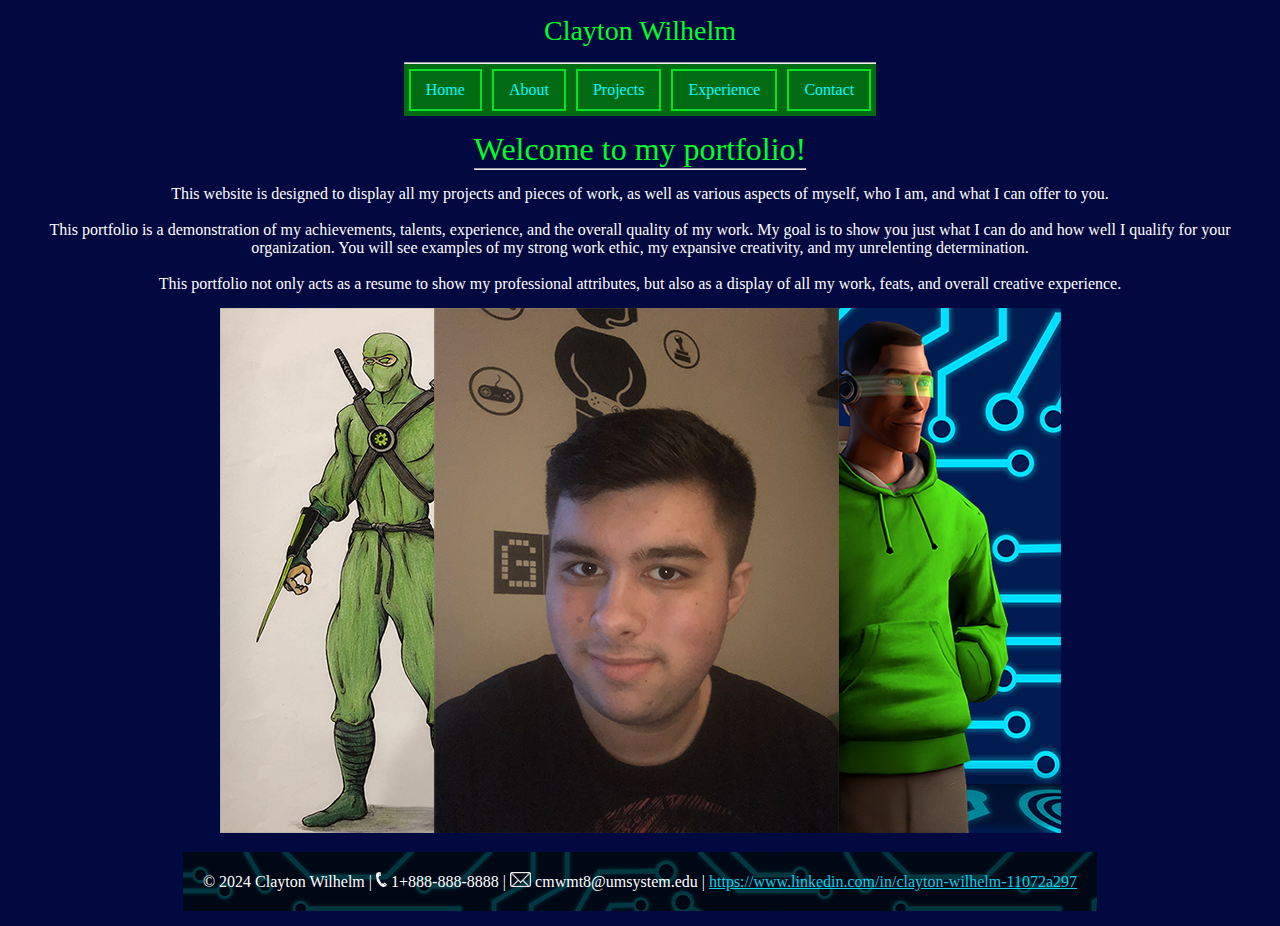
<file: index.html>
<!DOCTYPE html>
<html lang="en-US">
<head>
    <meta charset="utf-8">
    <title>Home</title>
    <link rel="icon" type="image" href="images/favicon.ico">
    <link rel="stylesheet" href="style.css">
    <link rel="stylesheet" href="nav.css">
    <meta name="viewport" content="width=device-width,initial-scale=1">
</head>
  <!--

*****************************************************************************

Title:  Clayton's Portfolio Home Page Beta

Use:  Design Home page

Author:  Clayton Wilhelm

******************************************************************************

-->
<body style="background-color: #020840;">
<div class="homepage">
    <header class="title">
        Clayton Wilhelm
    </header>
    <header class="mobilebar">
        <nav id="menu">
            <hr>
            <ul>
                <li><a href="index.html" style="color: #00FBFF;">Home</a></li>
                <li><a href="About.html" style="color: #00FBFF;">About</a></li>
                <li><a href="project.html" style="color: #00FBFF;">Projects</a>
                    <ul>
                        <li><a href="#Link 1" style="color: #00FBFF;">Link 1</a></li>
                        <li><a href="#Link 2" style="color: #00FBFF;">Link 2</a></li>
                        <li><a href="#Link 3" style="color: #00FBFF;">Link 3</a></li>
                    </ul>
                </li>
                <li><a href="reflection.html" style="color: #00FBFF;">Experience</a></li>
                <li><a href="contact.html" style="color: #00FBFF;">Contact</a></li>
            </ul>
        </nav>
    </header>
    <div class="line"></div>
    <header class="homehead">
        Welcome to my portfolio!
        <hr>
    </header>
    <main class="homeintro">
        <p>This website is designed to display all my projects and pieces of work, as well as various aspects of myself, who I am, and what I can offer to you.
        <br><br>
        This portfolio is a demonstration of my achievements, talents, experience, and the overall quality of my work. My goal is to show you just what I can do and how well I qualify for your organization. You will see examples of my strong work ethic, my expansive creativity, and my unrelenting determination.
        <br><br>
        This portfolio not only acts as a resume to show my professional attributes, but also as a display of all my work, feats, and overall creative experience.
        </p>
    </main>
    <div class="homeportrait">
        <img src="images/3personas.png" alt="Portfolio Image">
    </div>
    <footer>
        © 2024 Clayton Wilhelm  | <img src="images/phone.png" height="15"> 1+888-888-8888   |   <img src="images/email.png" height="15"> cmwmt8@umsystem.edu  |  <a href ="https://www.linkedin.com/in/clayton-wilhelm-11072a297">https://www.linkedin.com/in/clayton-wilhelm-11072a297</a>
    </footer>
</div>
</body>
</html>
</file>
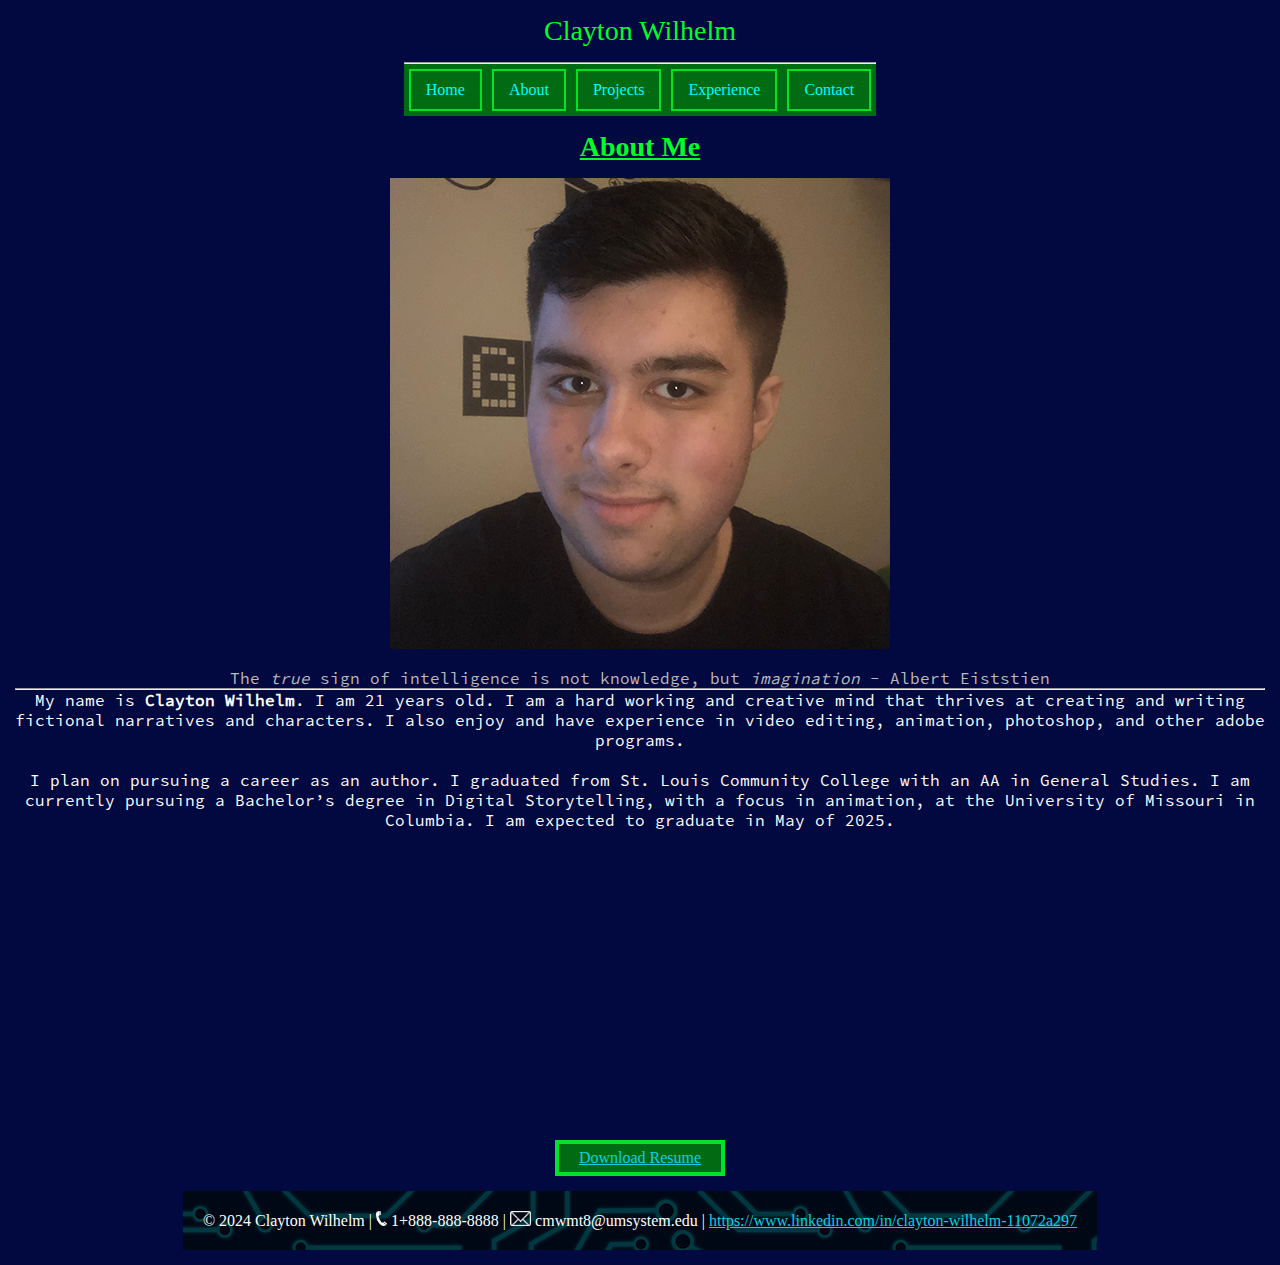
<file: About.html>
<!DOCTYPE html>
<html lang="en-US">
<head>
               <meta charset="utf-8">
               <title>About Me</title>
               <link rel="icon" type="image" href="images/favicon.ico">
               <link rel="stylesheet"
               href="style.css">
               <link rel="stylesheet"
               href="nav.css">
               <meta name="viewport" content="width=device-width,initial-scale=1">
</head>
  <!--

*****************************************************************************

Title:  Clayton's Portfolio About Page Beta

Use:  Design About page

Author:  Clayton Wilhelm

******************************************************************************

-->
<body style="background-color: #020840;">
    <div class="AboutPage">
    <header class="title">
        Clayton Wilhelm
    </header>
    <header class="mobilebar">
        <nav id="menu">
            <hr>
            <ul>
                <li><a href="index.html" style="color: #00FBFF;">Home</a></li>
                <li><a href="About.html" style="color: #00FBFF;">About</a></li>
                <li><a href="project.html" style="color: #00FBFF;">Projects</a>
                    <ul>
                        <li><a href="#Link 1" style="color: #00FBFF;">Link 1</a></li>
                        <li><a href="#Link 2" style="color: #00FBFF;">Link 2</a></li>
                        <li><a href="#Link 3" style="color: #00FBFF;">Link 3</a></li>
                    </ul>
                </li>
                <li><a href="reflection.html" style="color: #00FBFF;">Experience</a></li>
                <li><a href="contact.html" style="color: #00FBFF;">Contact</a></li>
            </ul>
        </nav>
    </header>
    <header class="hed">
        <strong>
            <u>About Me</u>
        </strong>
    </header>
    <div class="aboutphoto">
        <img src="images/Portrait.png">
    </div>
    <main class="meabout">
        <blockquote class="quote">The <em>true</em> sign of intelligence is not knowledge, but <em>imagination</em> - Albert Eiststien</blockquote>
        <hr>
        My name is <strong>Clayton Wilhelm</strong>. 
        I am 21 years old. 
        I am a hard working and creative mind that thrives at creating and writing fictional narratives and characters. 
        I also enjoy and have experience in video editing, animation, photoshop, and other adobe programs. <br><br> I plan on pursuing a career as an author. I graduated from St. Louis Community College with an AA in General Studies. 
        I am currently pursuing a Bachelor’s degree in Digital Storytelling, with a focus in animation, at the University of Missouri in Columbia. 
        I am expected to graduate in May of 2025.
    </main>
    <embed src="https://www.youtube.com/embed/tweCCXz9BWU" width="500" height="280">
    <div class="resumelink">
    <a href ="Resume.pdf">Download Resume</a>
    </div>
    <footer>
        © 2024 Clayton Wilhelm  | <img src="images/phone.png" height="15"> 1+888-888-8888   |   <img src="images/email.png" height="15"> cmwmt8@umsystem.edu  |  <a href ="https://www.linkedin.com/in/clayton-wilhelm-11072a297">https://www.linkedin.com/in/clayton-wilhelm-11072a297</a>
</footer>
</div>
</body>
</html>
</file>
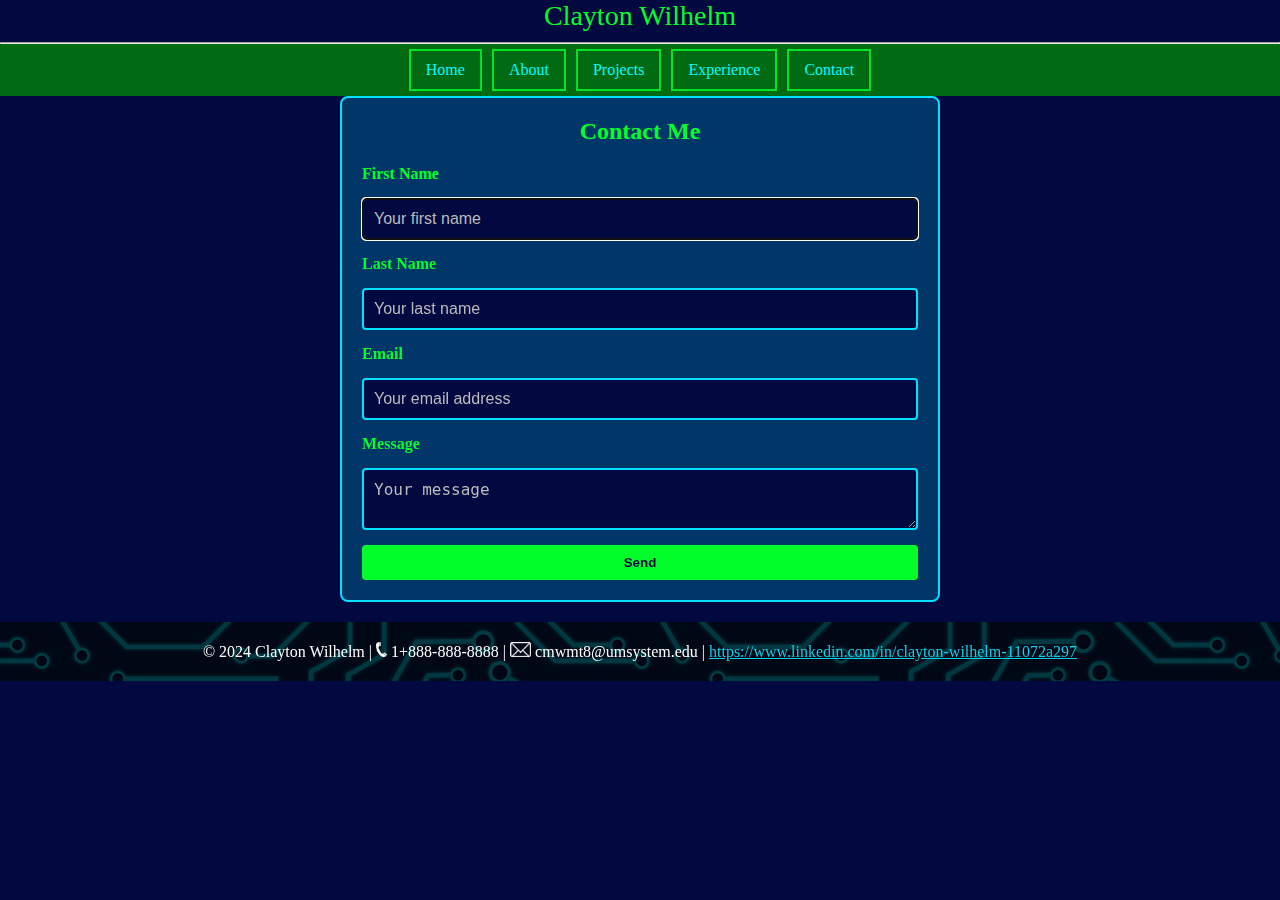
<file: contact.html>
<!DOCTYPE html>
<html lang="en-US">
<head>
    <meta charset="utf-8">
    <title>Contact</title>
    <link rel="icon" type="image" href="images/favicon.ico">
    <link rel="stylesheet"
    href="style.css">
    <link rel="stylesheet"
    href="nav.css">
    <meta name="viewport" content="width=device-width,initial-scale=1">
</head>
<!--

*****************************************************************************

Title:  Clayton's Portfolio Contact Page Beta

Use:  Design Contact page

Author:  Clayton Wilhelm

******************************************************************************

-->
<body style="background-color: #020840;">
    <header class="title">
        Clayton Wilhelm
    </header>
    <header class="mobilebar">
        <nav id="menu">
            <hr>
            <ul>
                <li><a href="index.html" style="color: #00FBFF;">Home</a></li>
                <li><a href="About.html" style="color: #00FBFF;">About</a></li>
                <li><a href="project.html" style="color: #00FBFF;">Projects</a>
                    <ul>
                        <li><a href="#Link 1" style="color: #00FBFF;">Link 1</a></li>
                        <li><a href="#Link 2" style="color: #00FBFF;">Link 2</a></li>
                        <li><a href="#Link 3" style="color: #00FBFF;">Link 3</a></li>
                    </ul>
                </li>
                <li><a href="reflection.html" style="color: #00FBFF;">Experience</a></li>
                <li><a href="contact.html" style="color: #00FBFF;">Contact</a></li>
            </ul>
        </nav>
    </header>
    <section class="contactformsection">
        <h1 class="formheader">Contact Me</h1>
        <form action="mailto:cmwmt8@umsystem.edu?Subject=Portfolio/Professional%20Website%20Contact" method="POST" enctype="text/plain" class="contactform">
            <label for="firstname">First Name</label>
            <input type="text" id="firstname" name="firstname" placeholder="Your first name" required autofocus>

            <label for="lastname">Last Name</label>
            <input type="text" id="lastname" name="lastname" placeholder="Your last name" required>

            <label for="email">Email</label>
            <input type="email" id="email" name="email" placeholder="Your email address" required>

            <label for="message">Message</label>
            <textarea id="message" name="message" placeholder="Your message" required></textarea>

            <button type="submit" class="submitbutton">Send</button>
        </form>
    </section>
<footer>
        © 2024 Clayton Wilhelm  | <img src="images/phone.png" height="15"> 1+888-888-8888   |   <img src="images/email.png" height="15"> cmwmt8@umsystem.edu  |  <a href ="https://www.linkedin.com/in/clayton-wilhelm-11072a297">https://www.linkedin.com/in/clayton-wilhelm-11072a297</a>
</footer>
</body>
</html>
</file>
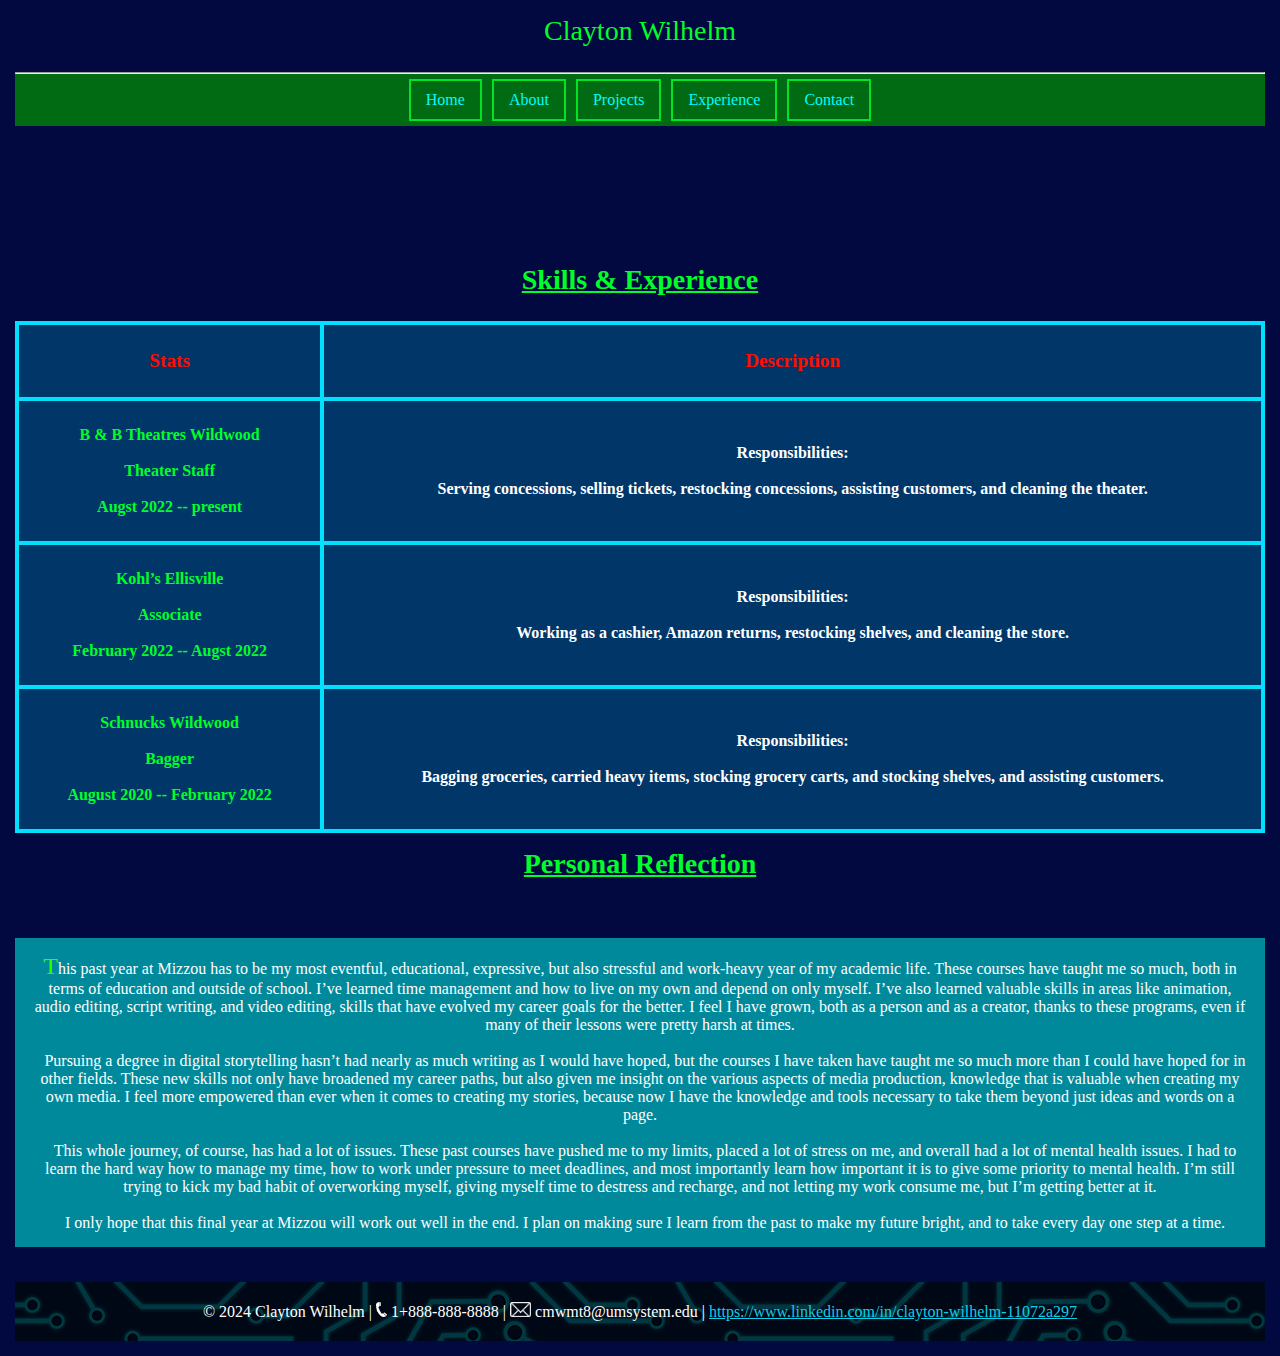
<file: reflection.html>
<!DOCTYPE html>
<html lang="en-US">
<head>
    <meta charset="utf-8">
    <title>Experience</title>
    <link rel="icon" type="image" href="images/favicon.ico">
    <link rel="stylesheet" href="style.css">
    <link rel="stylesheet" href="nav.css">
    <meta name="viewport" content="width=device-width,initial-scale=1">
</head>
 <!--

*****************************************************************************

Title:  Clayton's Portfolio Skills & Experience Page Beta

Use:  Design Skills & Experience page

Author:  Clayton Wilhelm

******************************************************************************

-->
<body style="background-color: #020840;">
    <div class="reflectionpage">
        <header class="title">
            Clayton Wilhelm
        </header>
        <header class="mobilebar">
    
            <nav id="menu">
                <hr>
                <ul>
                    <li><a href="index.html" style="color: #00FBFF;">Home</a></li>
                <li><a href="About.html" style="color: #00FBFF;">About</a></li>
                <li><a href="project.html" style="color: #00FBFF;">Projects</a>
                    <ul>
                        <li><a href="#Link 1" style="color: #00FBFF;">Link 1</a></li>
                        <li><a href="#Link 2" style="color: #00FBFF;">Link 2</a></li>
                        <li><a href="#Link 3" style="color: #00FBFF;">Link 3</a></li>
                    </ul>
                </li>
                <li><a href="reflection.html" style="color: #00FBFF;">Experience</a></li>
                <li><a href="contact.html" style="color: #00FBFF;">Contact</a></li>
                </ul>
            </nav>
        </header>
    <br><br><br><br><br><br>
    <header class="hed">
        <strong>
            <u>Skills & Experience</u>
        </strong>
    </header>
 <!--<table>
    <thead>
        <th>
            <p class="jobstats">
                Stats
            </p>
        </th>
        <th>
            <p class="jobdesc">
                Description
            </p>
        </th>
    </thead>
    <tbody>
        <th>
            <p class="BBstat">
            B & B Theatres Wildwood 
            <br><br>
            Theater Staff 
            <br><br>
            Augst 2022 -- present
        </p>
        </th>
        <th>
            <p class="BBdesc">
                Responsibilities: 
                <br><br>
                Serving concessions, selling tickets, restocking concessions, assisting customers, and cleaning the theater.
            </p>
        </th>
    </tbody>
    <tbody>
        <th>
            <p class="kohlsstat">
                Kohl’s Ellisville
                <br><br> 
                Associate
                <br><br> 
                February 2022 -- Augst 2022
            </p>
        </th>
        <th>
            <p class="kohlsdesc">
                Responsibilities: 
                <br><br>
                Working as a cashier, Amazon returns, restocking shelves, and cleaning the store.
            </p> 
        </th>
    </tbody>
    <tbody>
        <th>
            <p class="schnucksstat">
                Schnucks Wildwood
                <br><br> 
                Bagger 
                <br><br>
                August 2020 -- February 2022
            </p>
        </th>
        <th>
            <p class="schnucksdesc">
                Responsibilities:
                <br><br> 
                Bagging groceries, carried heavy items, stocking grocery carts, and stocking shelves, and assisting customers.
            </p>
        </th>
    </tbody>
</table>-->
<table>
    <thead>
        <th>
                Stats
        </th>
        <th>
                Description
        </th>
    </thead>
    <tbody>
        <th>
            B & B Theatres Wildwood 
            <br><br>
            Theater Staff 
            <br><br>
            Augst 2022 -- present
        </th>
        <th>
                Responsibilities: 
                <br><br>
                Serving concessions, selling tickets, restocking concessions, assisting customers, and cleaning the theater.
        </th>
    </tbody>
    <tbody>
        <th>
                Kohl’s Ellisville
                <br><br> 
                Associate
                <br><br> 
                February 2022 -- Augst 2022
        </th>
        <th>
                Responsibilities: 
                <br><br>
                Working as a cashier, Amazon returns, restocking shelves, and cleaning the store.
        </th>
    </tbody>
    <tbody>
        <th>
                Schnucks Wildwood
                <br><br> 
                Bagger 
                <br><br>
                August 2020 -- February 2022
        </th>
        <th>
                Responsibilities:
                <br><br> 
                Bagging groceries, carried heavy items, stocking grocery carts, and stocking shelves, and assisting customers.
        </th>
    </tbody>
</table>
<header class="hedextra">
    <strong>
        <u>Personal Reflection</u>
    </strong>
</header>
<br>
<main class="Reflection">
<div class="first-para">
This past year at Mizzou has to be my most eventful, educational, expressive, but also stressful and work-heavy year of my academic life. These courses have taught me so much, both in terms of education and outside of school. I’ve learned time management and how to live on my own and depend on only myself. I’ve also learned valuable skills in areas like animation, audio editing, script writing, and video editing, skills that have evolved my career goals for the better. I feel I have grown, both as a person and as a creator, thanks to these programs, even if many of their lessons were pretty harsh at times.
</div>
<br>
<div class="indent">
Pursuing a degree in digital storytelling hasn’t had nearly as much writing as I would have hoped, but the courses I have taken have taught me so much more than I could have hoped for in other fields. These new skills not only have broadened my career paths, but also given me insight on the various aspects of media production, knowledge that is valuable when creating my own media. I feel more empowered than ever when it comes to creating my stories, because now I have the knowledge and tools necessary to take them beyond just ideas and words on a page.
</div>
<br>
<div class="indent">
This whole journey, of course, has had a lot of issues. These past courses have pushed me to my limits, placed a lot of stress on me, and overall had a lot of mental health issues. I had to learn the hard way how to manage my time, how to work under pressure to meet deadlines, and most importantly learn how important it is to give some priority to mental health. I’m still trying to kick my bad habit of overworking myself, giving myself time to destress and recharge, and not letting my work consume me, but I’m getting better at it.
</div>
<br>
<div class="indent">
I only hope that this final year at Mizzou will work out well in the end. I plan on making sure I learn from the past to make my future bright, and to take every day one step at a time. 
</div>
</main>
    <footer>
        © 2024 Clayton Wilhelm  | <img src="images/phone.png" height="15"> 1+888-888-8888   |   <img src="images/email.png" height="15"> cmwmt8@umsystem.edu  |  <a href ="https://www.linkedin.com/in/clayton-wilhelm-11072a297">https://www.linkedin.com/in/clayton-wilhelm-11072a297</a>
    </footer>
</div>
</body>
</html>
</file>
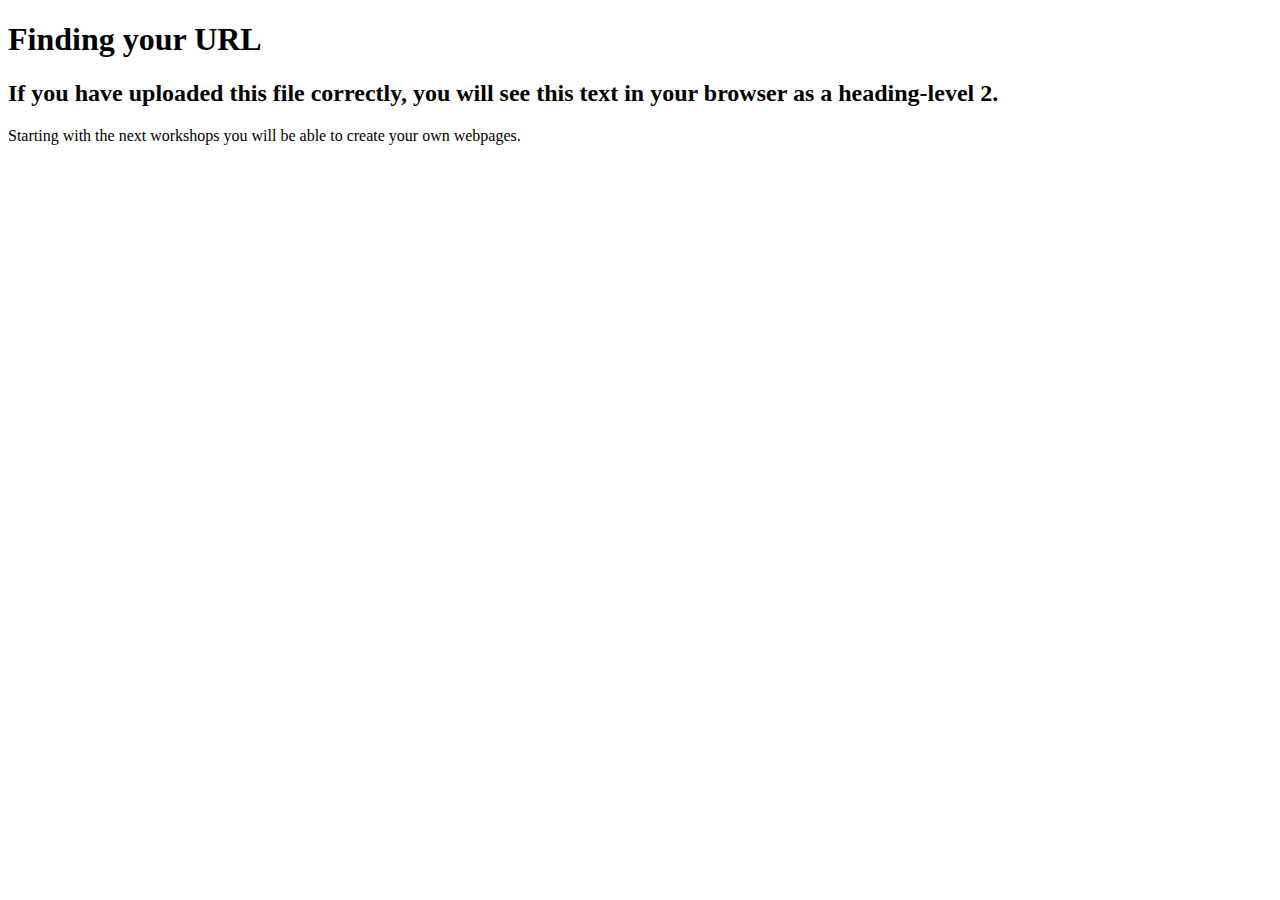
<file: test.html>
<!DOCTYPE html>
<html>
    
    <head>
        <meta charset="utf-8">
       <title>Finding Your URL</title>
        <meta name="description" content="Finding your URL in GitHub">
    </head>
    <body>
        
        <h1>Finding your URL</h1>
        <h2>If you have uploaded this file correctly, you will see this text in your browser as a heading-level 2.</h2>
        
        <p>
            Starting with the next workshops you will be able to create your own webpages.
        </p>
        
    
    </body>
</html>
</file>
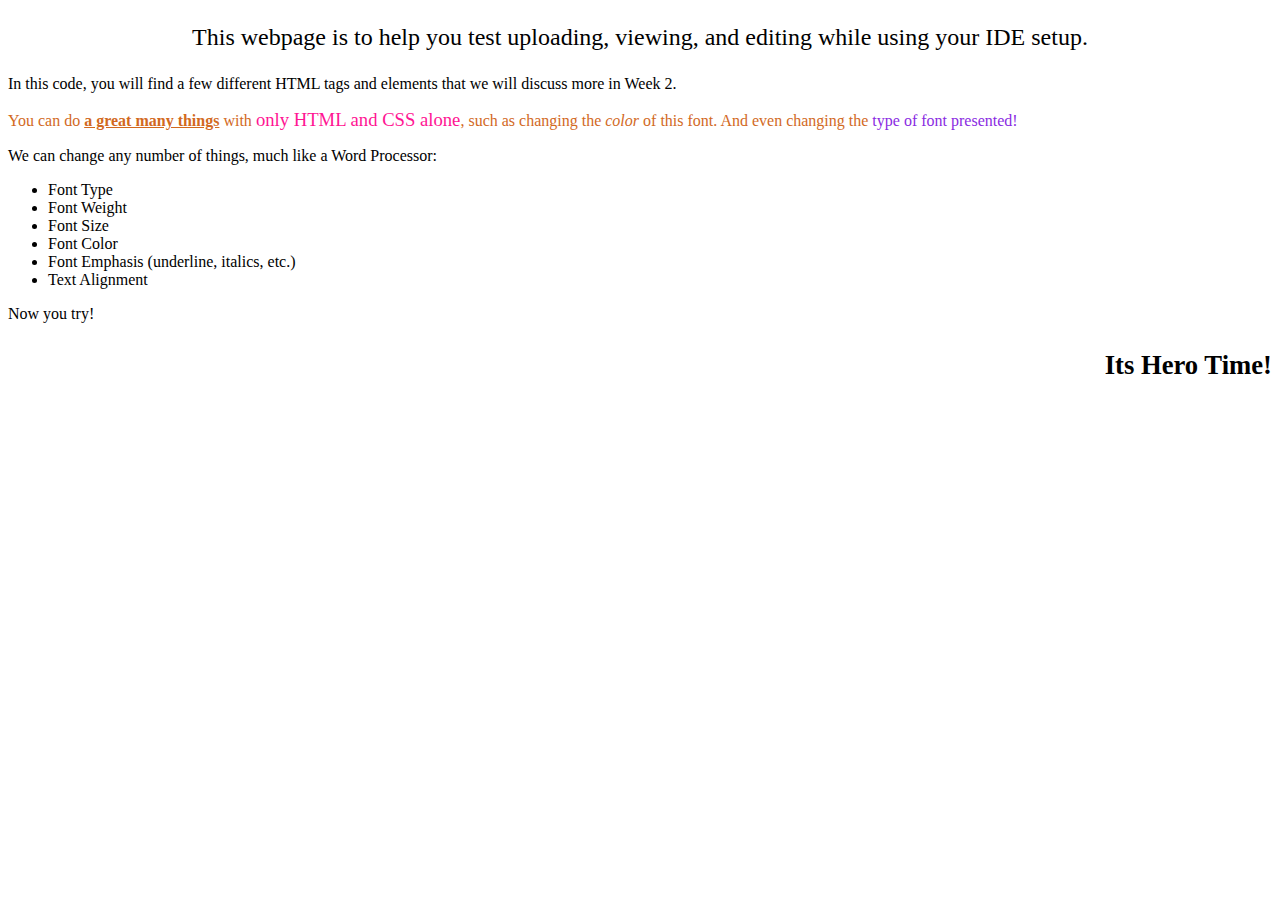
<file: webpageTest.html>
<!DOCTYPE html>
<html lang="en-US">
<head>
    <title>testing your website</title>
    <meta charset="utf-8">
</head>
<body>
<p style="text-align: center; font-size: 18pt;">This webpage is to help you test uploading, viewing, and editing while using your IDE setup.</p>
    
<p>In this code, you will find a few different HTML tags and elements that we will discuss more in Week 2.</p>
    <p style="color:chocolate;">You can do <span style="font-weight: 600; text-decoration: underline;"> a great many things</span> with <span style="font-size: 14pt; color: deeppink;">only HTML and CSS alone</span>, such as changing the <em>color</em> of this font. And even changing the <span style="font-family: cursive; color:blueviolet;"> type of font presented!</span></p>
    <p>We can change any number of things, much like a Word Processor:</p>
    <ul>
    <li>Font Type</li>
        <li>Font Weight</li>
        <li>Font Size</li>
        <li>Font Color</li>
        <li>Font Emphasis (underline, italics, etc.)</li>
        <li>Text Alignment</li>
    </ul>
    <p> Now you try! </p>
    <p style="text-align: right; font-weight: bold; font-size: 20pt;"> Its Hero Time!</p>
    
</body>
</html>
</file>
<file: style.css>
@font-face { 

  font-family: SourceCodePro-Regular; /*this is where we give our font a name so we can use it!*/
  
  src: url("SourceCodePro-Regular.otf"); /*remember this is how we link to files in CSS!*/
  
  }
  @media print  {
    *{
      background: transparent !important;
      color: #000 !important;
      box-shadow: none;
      text-shadow: none;
      font-family: serif;
      font-size: 10pt;
    }
    nav {
      display: none;

    }
    .resumelink {
      background-color: transparent!important;
    border: 4px solid black!important;
    }
    header {
      margin-bottom: 0;
      border: none;
      text-align: center;
    }
    a[href^="https:"]::after {
      content: " [" attr(href)"]";
    }
    @page{
      margin: 1in!important;
    }
    .aboutphoto img{
      width: 2in;
      height: 2in;
    }
  }
  footer img {
    transition: transform 0.3s ease;
  }
  
  footer img:hover {
    transform: scale(1.2);
  }

a {
  color: #0ecee8;
}

a:hover {
  color: #00e1ff;
}

a:visited {
  color: #ff6200;
}

* {
  box-sizing: border-box;
  margin: 0;
  padding: 0;
}
body {
  margin: 0;
  padding: 0;
  background-color: #020840;
}
.AboutPage {
  display: grid;
  grid-template-columns: 1fr;
  grid-template-rows: auto;
  padding: 15px;
  gap: 15px;
}
.reflectionpage {
  display: grid;
  grid-template-columns: 1fr;
  grid-template-rows: auto;
  padding: 15px;
  gap: 15px;
}
.homepage {
  display: grid;
  grid-template-columns: 1fr;
  grid-template-rows: auto;
  padding: 15px;
  gap: 15px;
}
.projectpage {
  display: grid;
  grid-template-columns: 1fr;
  grid-template-rows: auto;
  padding: 15px;
  gap: 15px;
}
.OmnitrixTrio, .FistsOfFury, .HollowKnight {
  background-color: #003668;
    border: 4px solid #00e1ff;
    position:relative;
    padding: 25px 25px 25px 25px;
    color: #00FF2A;
    font-weight: bold;
    text-align: center;
}
.title {
  font-size: 175%;
  color: #00FF2A;
  text-align: center;
  margin-bottom: 10px;
}
.aboutphoto img {
  position:relative;
  max-width: 100%;
  height: auto;
}
.homeportrait img {
  position:relative;
  max-width: 100%;
  height: auto;
}
.meabout {
  color: #FFFFFF;
  text-align: center;
  margin: 20px 10%;
  font-family: SourceCodePro-Regular, serif;
}
.quote {
    color: #bbbbbb;
    text-align: center;
}
table, th, td {
  background-color: #003668;
  border: 4px solid #00e1ff;
  border-collapse: collapse;
  padding: 25px 25px 25px 25px;
  position:relative;
}
thead {
  color: #ff0d00;
    font-weight: bold;
    font-size: larger;
}
tbody tr th:nth-child(odd) {
  color: #00FF2A;
  font-weight: bold;
}
tbody tr th:nth-child(even) {
  color: #FFFFFF;
}
/*.jobstats, .jobdesc {
  background-color: #003668;
    border: 4px solid #00e1ff;
    position:relative;
    padding: 25px 25px 25px 25px;
    color: #ff0d00;
    font-weight: bold;
    font-size: large;
}
.BBstat, .kohlsstat, .schnucksstat {
    background-color: #003668;
    border: 4px solid #00e1ff;
    position:relative;
    padding: 25px 25px 25px 25px;
    color: #00FF2A;
    font-weight: bold;
}
.BBdesc, .kohlsdesc, .schnucksdesc {
    background-color: #003668;
    border: 4px solid #00e1ff;
    position:relative;
    padding: 25px 25px 25px 25px;
    color: #FFFFFF;
}*/
.hed {
  font-size: 175%;
  color: #00FF2A;
  text-align: center;
  margin-bottom: 10px;
}
.hedextra {
  font-size: 175%;
  color: #00FF2A;
  text-align: center;
  margin-bottom: 10px; 
}
.homehead {
  text-align: center;
  font-size: 200%;
  color: #00FF2A;
  margin-top: 20px;
}
.homeintro {
  color: #FFFFFF;
  text-align: center;
  margin: 20px 10%;
}
.Reflection {
    background-color: #00899b;
    color: #FFFFFF;
    padding: 15px 15px 15px 15px;
    text-align: center;
}
.first-para::first-letter {
    font-size: 150%;
    color: #2bff00;
    text-align: center;
}
.indent {
    text-indent: 10px;
    text-align: center;
}
.resumelink {
    background-color: #006B12;
    border: 4px solid #02e328;
    text-align:center;
    padding: 5px 20px 5px 20px;
    margin: 20px 10%;
}
footer {
  background-image: url(images/footerbackground.png);
  color: #FFF;
  text-align: center;
  padding: 20px;
  margin-top: 20px;
}
.line {
  display: none;
}

/* Ensuring the grid items are aligned properly */
.homepage > * {
  margin: 0 auto;
}
/* Ensuring the grid items are aligned properly */
.AboutPage > * {
  margin: 0 auto;
}
.contactformsection {
  padding: 20px;
  background-color: #003668;
  color: #FFFFFF;
  max-width: 600px;
  margin: 0 auto;
  border-radius: 8px;
  border: 2px solid #00e1ff;
}

.formheader {
  text-align: center;
  font-size: 1.5rem;
  color: #00FF2A;
  margin-bottom: 20px;
}

.contactform {
  display: flex;
  flex-direction: column;
  gap: 15px;
}

.contactform label {
  color: #00FF2A;
  font-weight: bold;
}

.contactform input, 
.contactform textarea {
  padding: 10px;
  border: 2px solid #00e1ff;
  border-radius: 4px;
  background-color: #020840;
  color: #FFFFFF;
  font-size: 1rem;
}

.contactform input::placeholder, 
.contactform textarea::placeholder {
  color: #bbbbbb;
}

.contact-form textarea {
  height: 150px;
  resize: vertical;
}

.submitbutton {
  padding: 10px 20px;
  background-color: #00FF2A;
  color: #020840;
  border: none;
  border-radius: 4px;
  font-weight: bold;
  cursor: pointer;
  transition: background-color 0.3s ease;
}

.submitbutton:hover {
  background-color: #02e328;
}

/* Media Queries for Responsive Design */
@media (max-width: 640px) {
  .contact-form-section {
      width: 90%;
  }
}
@media (min-width: 768px) {
  nav ul {
      display: block;
  }
}
/*@media only screen and (max-width: 1138px) {
.homeportrait {
  grid-column-start: 4;
  grid-column-end: 4;
    grid-row-start: 4;
    grid-row-end: 4; 
  margin-left: auto;
  margin-right: auto; 
}
.homehead {
  text-align: center;
    font-size: 200%;
    color: #00FF2A;
    grid-column-start: 1;
  grid-column-end: 6;
    grid-row-start: 3;
    grid-row-end: 3; 
    margin-left: 10%;
    margin-right: 5%;
    margin-top: 2%;
}
.homeintro {
  color: #FFFFFF;
    grid-column-start: 1;
  grid-column-end: 6;
    grid-row-start: 5;
    grid-row-end: 5; 
    text-align: center; 
    margin-left: 10%;
    margin-right: 5%;
}
.line {
  display: none;
}
.OmnitrixTrio {
  grid-column-start: 1;
  grid-column-end: 6;
    grid-row-start: 4;
    grid-row-end: 4; 
}
.FistsOfFury {
  grid-column-start: 1;
  grid-column-end: 6;
    grid-row-start: 5;
    grid-row-end: 5; 
}
.HollowKnight{
  grid-column-start: 1;
  grid-column-end: 6;
    grid-row-start: 6;
    grid-row-end: 6; 
}
}*/
@media only screen and (max-width: 640px) {
  .homeintro, .homehead {
    margin: 0 5%;
  }

  nav ul {
    flex-direction: column;
    width: 100%;
  }

  nav ul li {
    width: 100%;
    text-align: center;
  }
}
@media only screen and (max-width: 640px) {
  embed {
      width: 300px;
      height: 170px;
  }
}
</file>
<file: nav.css>
/* Navigation Styles */
nav {
    background-color: #006B12;
  }
  
  nav ul {
    display: flex;
    justify-content: center;
    flex-wrap: wrap; /* Makes sure the items wrap if there isn’t enough space */
    list-style: none;
    padding: 0;
  }
  
  nav ul li {
    position: relative;
    margin: 5px;
  }
  
  nav ul li a {
    display: block;
    padding: 10px 15px;
    text-decoration: none;
    border: 2px solid #02e328;
    background-color: #006B12;
  }
  
  nav ul li:hover > ul {
    display: block;
  }
  
  nav ul li ul {
    display: none;
    position: absolute;
    top: 100%;
    left: 0;
    background-color: #006B12;
    padding: 0;
    list-style: none;
    z-index: 9999;
  }
  
  nav ul li ul li {
    width: 150px;
  }
  
  nav ul li ul a {
    padding: 10px 15px;
  }
  
  @media only screen and (max-width: 640px) {
    nav ul {
      flex-direction: column;
      align-items: stretch;
    }
  
    nav ul li {
      width: 100%; /* Ensure list items take up full width */
      text-align: center;
    }
  
    nav ul li ul {
      position: static; /* Ensures submenus display as block elements */
      display: block;
    }
  
    nav ul li ul li {
      width: 100%;
    }
  }
</file>
